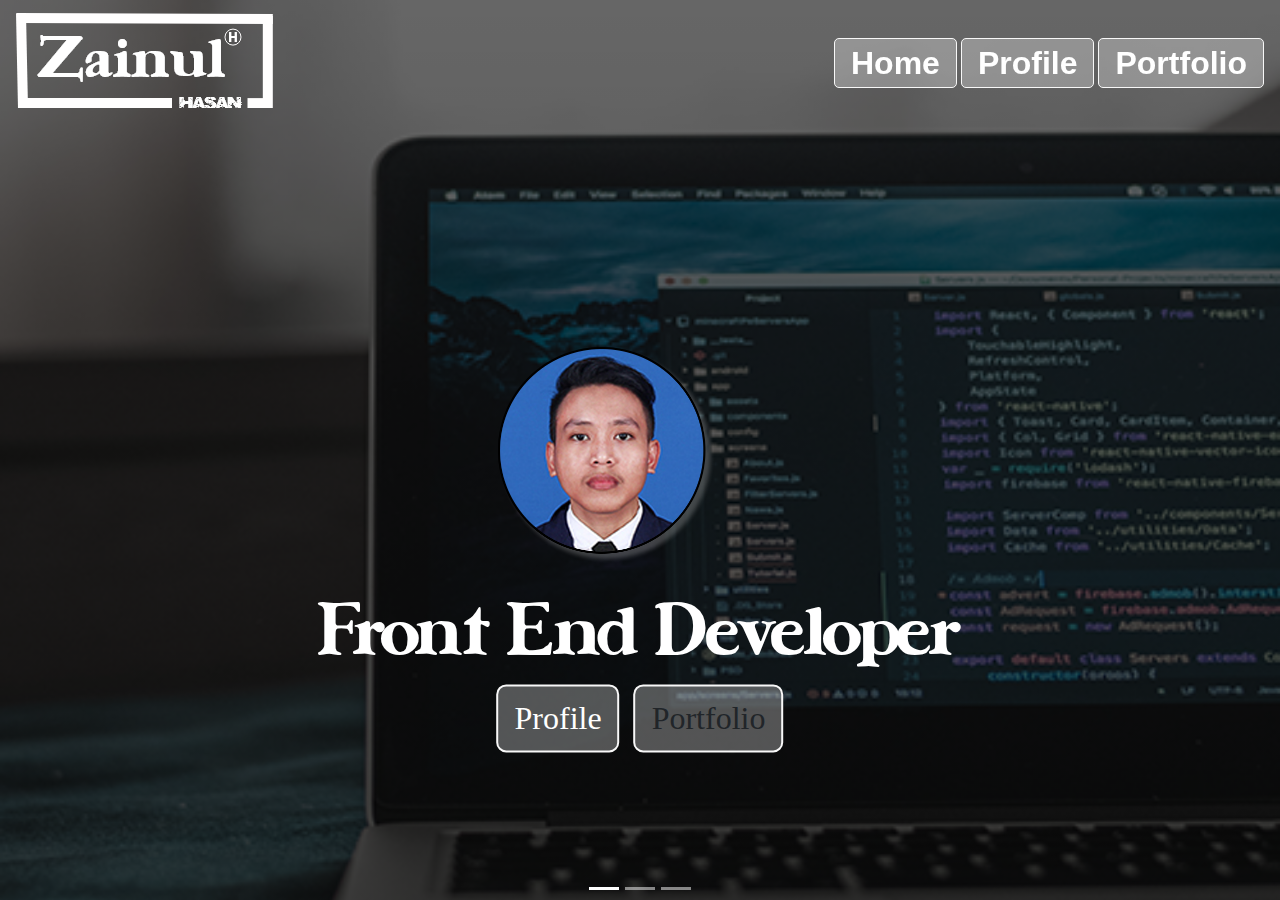
<file: index.html>
<!DOCTYPE html>
<html lang="en">
    <head>
        <meta charset="UTF-8">
        <meta name="viewport" content="width=device-width, initial-scale=1.0">
        <meta http-equiv="X-UA-Compatible" content="ie=edge">
        <title>Curriculum Vitae</title>

        <!-- Boostrap CSS -->
        <link rel="stylesheet" href="https://stackpath.bootstrapcdn.com/bootstrap/4.3.1/css/bootstrap.min.css" integrity="sha384-ggOyR0iXCbMQv3Xipma34MD+dH/1fQ784/j6cY/iJTQUOhcWr7x9JvoRxT2MZw1T" crossorigin="anonymous">


        <!-- My CSS -->
        <link rel="stylesheet" href="style2.css">
    </head>
    <body data-spy="scroll" data-target="#navbarResponsive">
        <!-- MUlai Coding -->

       <!-- nAVIGASI -->
       <div id="carouselExampleIndicators" class="carousel slide" data-ride="carousel" data-interval="5000">
       <div class="container-fluid">
            <nav class="navbar navbar-expand-lg navbar-dark transparant fixed-top">
                <a class="navbar-brand" href="index.html"><img src="CV/logo.png" alt="logo" ></a>
                <button class="navbar-toggler " type="button" data-toggle="collapse" data-target="#navbarResponsive" aria-controls="navbarResponsive" aria-expanded="false" aria-label="Toggle navigation">
                  <span class="navbar-toggler-icon "></span>
                </button>
                <div class="collapse navbar-collapse" id="navbarResponsive">
                  <div class="text-center ml-auto">
                    <a class="nav-item nav-link active" href="index.html">Home </a>
                    <a class="nav-item nav-link" href="profile.html">Profile</a>
                    <a class="nav-item nav-link" href="#">Portfolio</a>
                  </div>
                </div>
              </nav>
       </div>
       <!-- akhir navigasi -->

       <!-- konten -->

       
          <ol class="carousel-indicators">
              <li data-target="#carouselExampleIndicators" data-slide-to="0" class="active"></li>
              <li data-target="#carouselExampleIndicators" data-slide-to="1" ></li>
              <li data-target="#carouselExampleIndicators" data-slide-to="2" ></li>
          </ol>
            <div class="carousel-inner" role="listbox">
              <div class="carousel-item active" style="background-image: linear-gradient(rgba(0,0,0,0.6),rgba(0, 0, 0, 0.7)), url(background/laptop.png);">
                <div class="title center-block">
                  <img class = "foto" src="CV/foto.png" alt="Foto">
                     <h1 class="text-center text-white">Front End Developer</h1>
                        <div class=" text-center mt-4">
                          <a class="btn btn-outline-light btn-lg" href="profile.html"> Profile</a>   
                            <a class="btn btn-outline-light btn-lg">Portfolio</a>
                        </div>
                </div>
              </div>
                <div class="carousel-item " style="background-image: linear-gradient(rgba(0,0,0,0.6),rgba(0, 0, 0, 0.7)),url(background/laptop2.jpg);"></div>
                <div class="carousel-item " style="background-image: linear-gradient(rgba(0,0,0,0.6),rgba(0, 0, 0, 0.7)),url(background/laptop3.jpg);"></div>
            </div>
        </div> 
      
       <!-- akhir konten -->


       
        <!-- Akhir Coding -->



    <!-- Optional JavaScript -->
        <!-- jQuery first, then Popper.js, then Bootstrap JS -->
        <script src="https://code.jquery.com/jquery-3.3.1.slim.min.js" integrity="sha384-q8i/X+965DzO0rT7abK41JStQIAqVgRVzpbzo5smXKp4YfRvH+8abtTE1Pi6jizo" crossorigin="anonymous"></script>
        <script src="https://cdnjs.cloudflare.com/ajax/libs/popper.js/1.14.7/umd/popper.min.js" integrity="sha384-UO2eT0CpHqdSJQ6hJty5KVphtPhzWj9WO1clHTMGa3JDZwrnQq4sF86dIHNDz0W1" crossorigin="anonymous"></script>
        <script src="https://stackpath.bootstrapcdn.com/bootstrap/4.3.1/js/bootstrap.min.js" integrity="sha384-JjSmVgyd0p3pXB1rRibZUAYoIIy6OrQ6VrjIEaFf/nJGzIxFDsf4x0xIM+B07jRM" crossorigin="anonymous"></script>
    
    </body>
</html>
</file>
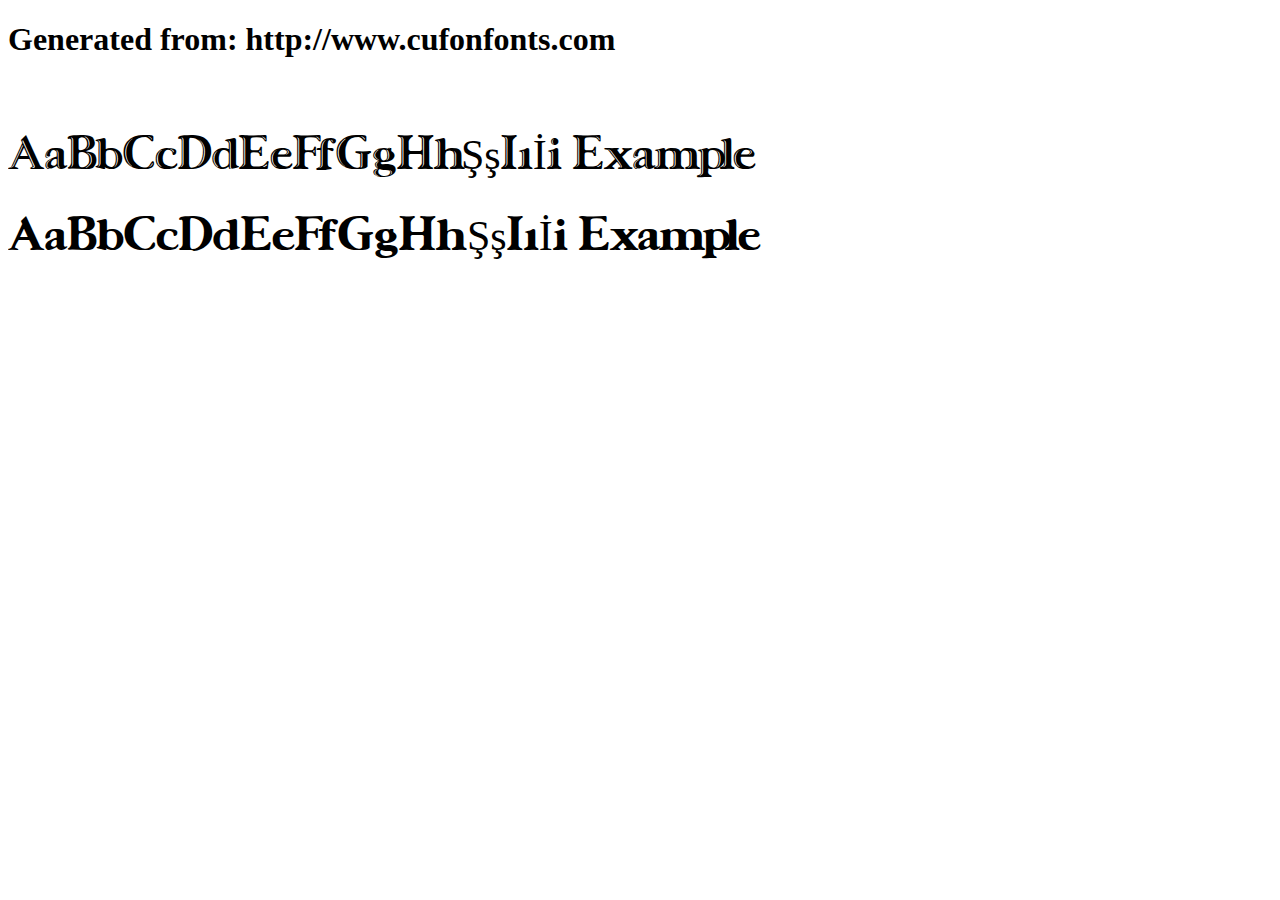
<file: fonts/ursa-seriff/example.html>
<!DOCTYPE html>
<html xmlns="http://www.w3.org/1999/xhtml">
<head>
    <meta http-equiv="Content-Type" content="text/html; charset=utf-8"/>
    <link rel="stylesheet" type="text/css"
          href="style.css"/>
</head>

<body>

<h1>Generated from: http://www.cufonfonts.com</h1><br/>
<h1 style="font-family:'Ursa SerifEngraved';font-weight:normal;font-size:42px">AaBbCcDdEeFfGgHhŞşIıİi Example</h1>
<h1 style="font-family:'UrsaSerif Bold';font-weight:normal;font-size:42px">AaBbCcDdEeFfGgHhŞşIıİi Example</h1>


</body>
</html>
</file>
<file: style2.css>
html, body, div, span, applet, object, iframe,
h1, h2, h3, h4, h5, h6, p, blockquote, pre,
a, abbr, acronym, address, big, cite, code,
del, dfn, em, img, ins, kbd, q, s, samp,
small, strike, strong, sub, sup, tt, var,
b, u, i, center,
dl, dt, dd, ol, ul, li,
fieldset, form, label, legend,
table, caption, tbody, tfoot, thead, tr, th, td,
article, aside, canvas, details, embed, 
figure, figcaption, footer, header, hgroup, 
menu, nav, output, ruby, section, summary,
time, mark, audio, video {
	margin: 0;
	padding: 0;
	border: 0;
	font-size: 100%;
	font: inherit;
	vertical-align: baseline;
}
/* HTML5 display-role reset for older browsers */
article, aside, details, figcaption, figure, 
footer, header, hgroup, menu, nav, section {
	display: block;
}
body {
	line-height: 1;
}
ol, ul {
	list-style: none;
}
blockquote, q {
	quotes: none;
}
blockquote:before, blockquote:after,
q:before, q:after {
	content: '';
	content: none;
}
table {
	border-collapse: collapse;
	border-spacing: 0;
}

/* Clear fix kalau menggunakan tambahkan cf di yang ada float */

 .cf:before,
 .cf:after {
	 content: " "; /* 1 */
	 display: table; /* 2 */
 }
 
 .cf:after {
	 clear: both;
 }
 
 .cf {
	 *zoom: 1;
 }

/* akhir clear fix */


/* Your Css */

@import url('https://fonts.googleapis.com/css?family=Oswald&display=swap');

@font-face{
	font-family: 'stop';
	src: url('fonts/stop/STOP.ttf') format('ttf');
}

@font-face {
    font-family: 'Ursa';
    font-style: normal;
    font-weight: normal;
    src: url('fonts/ursa-seriff/URSB____.woff') format('woff');
    }

body{
	overflow-x: hidden;
}

.title{
	
		position: absolute;
		width: 52%;
		top: 60%;
		left: 50%;
		transform: translate(-50%,-50%);
}

.navbar-brand{
	width: 50vw !important;
	
}


.nav-item{
	border: 1px solid rgba(248, 248, 248, 1);
	background: rgba(255, 255, 255, 0.3);
	border-radius: 5px;
	font-family: 'Oswald', sans-serif;
	color: white;
	font-size: 2.5vw;
	margin-right: 0 5px 0 5px;
	font-weight: bold;
	display: inline-block;
}

.nav-item:hover{
	background: white;
	color: black;
}
.active{
	background-color: rgba(39, 144, 172, 1)
}


h1{
	font-family: 'Ursa';
	font-size: 5vw;
	
}

.foto{
	width: 40%;
	margin-left: 25%;
	display: inline-block;
	}



.btn{
	border: 2px solid rgba(248, 248, 248, 1);
	background: rgba(255, 255, 255, 0.3);
	border-radius: 10px;
	font-family: 'stop';
	color: white;
	font-size: 2.5vw;
	margin: 0 5px 0 5px;
	
}


.carousel-item{
    height: 100vh;   
    background-position: center;
    background-repeat: no-repeat;
    background-size: cover;

}

#carouselExampleIndicators{
    height: 100%;
}


@media (max-width: 767.98px) {

	.title{
		position: absolute;
		width: 100%;
		top: 60%;
		left: 50%;
		transform: translate(-50%,-50%);
	}

	.nav-item{
		font-size: 3vw;
	}
	
	h1{
		font-family: 'Ursa';
		font-size: 6vw;
		
	}
	
	.foto{
		width: 40%;
		margin-left: 30%;
		}
	
	
	
	.btn{
		
		font-size: 3vw;
	
		
	}

 }

@media (max-width: 441px){
	.nav-item{
		font-size: 6vw;
	}

	
}

 @media (max-width: 360px) { 
	 .navbar-brand img{
		 width: 100px;
	 }

	 .nav-item{
		 font-size: 10vw;
		 margin-bottom: 5px;
	 }

	 h1{
		font-size: 8vw;
		
	}
	
	.foto{
		width: 70%;
		margin-left: 15%;
		display: inline-block;
		}
	
	
	
	.btn{
		
		font-size: 6vw;
		margin-bottom: 5px;
		
		
	}
  }
</file>
<file: fonts/ursa-seriff/style.css>
/* #### Generated By: http://www.cufonfonts.com #### */

@font-face {
font-family: 'Ursa SerifEngraved';
font-style: normal;
font-weight: normal;
src: local('Ursa SerifEngraved'), url('URSE____.woff') format('woff');
}


@font-face {
font-family: 'UrsaSerif Bold';
font-style: normal;
font-weight: normal;
src: local('UrsaSerif Bold'), url('URSB____.woff') format('woff');
}
</file>
